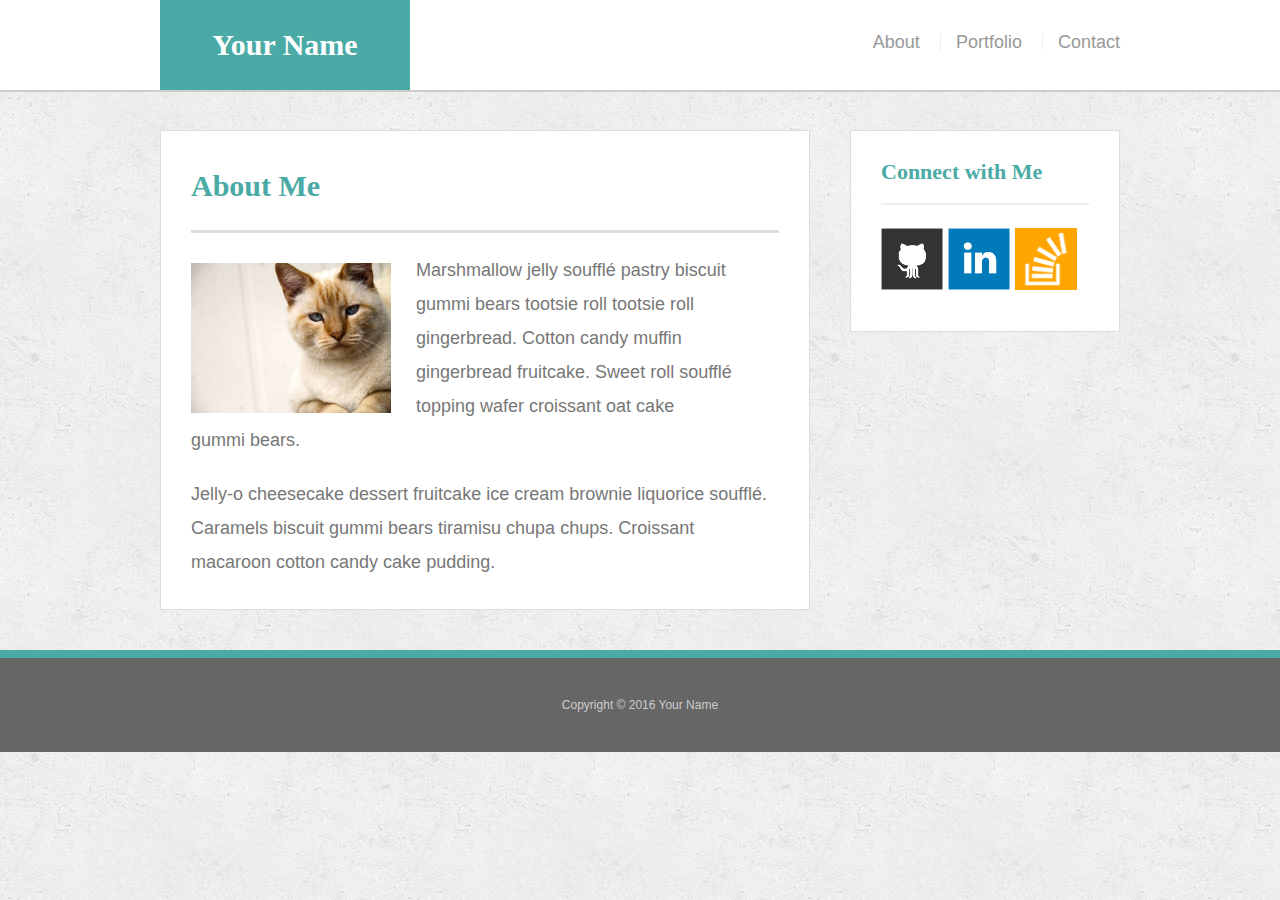
<file: recommended-homework-solution/index.html>
<!doctype html>
<html lang="en-us">

<head>
  <meta charset="UTF-8">
  <title>About | Your Name</title>
  <link rel="stylesheet" type="text/css" href="assets/css/reset.css">
  <link rel="stylesheet" type="text/css" href="assets/css/style.css">
</head>

<body>

  <header id="masthead">
    <div class="container">
      <a href="index.html" id="logo">Your Name</a>
      <nav>
        <a href="index.html">About</a>
        <a href="portfolio.html">Portfolio</a>
        <a href="contact.html">Contact</a>
      </nav>
    </div>
  </header>

  <div id="main-container" class="container">
    <section class="main-section">
      <h1>About Me</h1>

      <img src="assets/images/cat.jpg" class="auth-image" alt="Your Name">

      <p>Marshmallow jelly souffl&eacute; pastry biscuit gummi bears tootsie roll tootsie roll gingerbread. Cotton candy muffin gingerbread fruitcake. Sweet roll souffl&eacute; topping wafer croissant oat cake gummi&nbsp;bears.</p>

      <p>Jelly-o cheesecake dessert fruitcake ice cream brownie liquorice souffl&eacute;. Caramels biscuit gummi bears tiramisu chupa chups. Croissant macaroon cotton candy cake pudding.</p>

    </section>

    <section class="sidebar">
      <div id="connect">
        <h2>Connect with Me</h2>

        <a href="#"><img src="assets/images/github-128.png" class="social" alt="GitHub" /></a>
        <a href="#"><img src="assets/images/linkedin-128.png" class="social" alt="LinkedIn" /></a>
        <a href="#"><img src="assets/images/stackoverflow-128.png" class="social" alt="Stack Overflow" /></a>
      </div>
    </section>
  </div>

  <footer>
    <div class="container">
      Copyright &copy; 2016 Your Name
    </div>
  </footer>
</body>

</html>
</file>
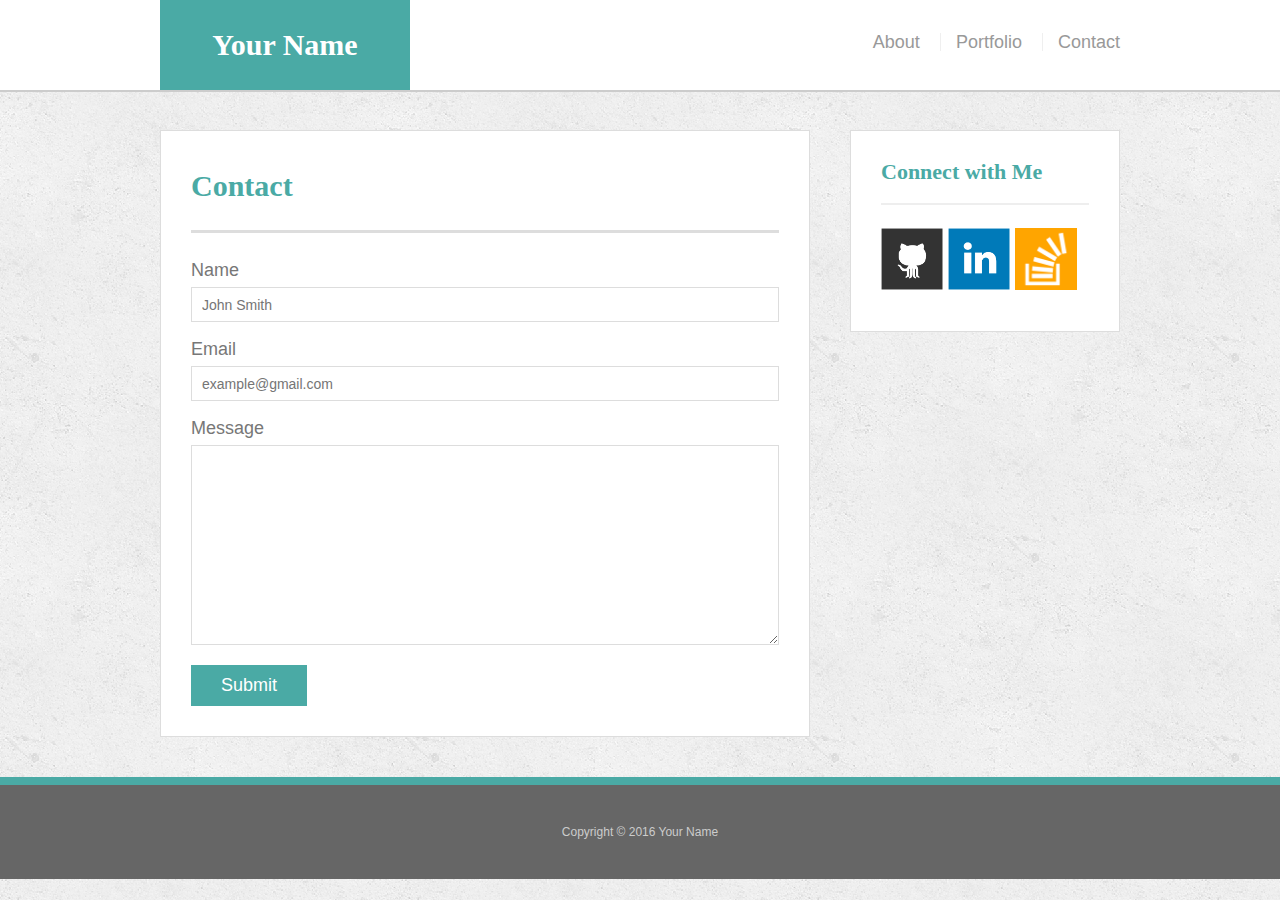
<file: recommended-homework-solution/contact.html>
<!doctype html>
<html lang="en-us">

<head>
  <meta charset="UTF-8">
  <title>Contact | Your Name</title>
  <link rel="stylesheet" type="text/css" href="assets/css/reset.css">
  <link rel="stylesheet" type="text/css" href="assets/css/style.css">
</head>

<body>

  <header id="masthead">
    <div class="container">
      <a href="index.html" id="logo">Your Name</a>
      <nav>
        <a href="index.html">About</a>
        <a href="portfolio.html">Portfolio</a>
        <a href="contact.html">Contact</a>
      </nav>
    </div>
  </header>

  <div id="main-container" class="container">
    <section class="main-section">
      <h1>Contact</h1>

      <form id="contact-form">
        <ul>
          <li>
            <label for="name">Name</label>
            <input type="text" id="name" name="name" placeholder="John Smith" required="required">
          </li>
          <li>
            <label for="email">Email</label>
            <input type="email" id="email" name="email" placeholder="example@gmail.com" required="required">
          </li>
          <li>
            <label for="message">Message</label>
            <textarea id="message" name="message" required="required"></textarea>
          </li>
        </ul>
        <input type="submit">
      </form>

    </section>

    <section class="sidebar">
      <div id="connect">
        <h2>Connect with Me</h2>

        <a href="#"><img src="assets/images/github-128.png" class="social" alt="GitHub" /></a>
        <a href="#"><img src="assets/images/linkedin-128.png" class="social" alt="LinkedIn" /></a>
        <a href="#"><img src="assets/images/stackoverflow-128.png" class="social" alt="Stack Overflow" /></a>
      </div>
    </section>
  </div>

  <footer>
    <div class="container">
      Copyright &copy; 2016 Your Name
    </div>
  </footer>
</body>

</html>
</file>
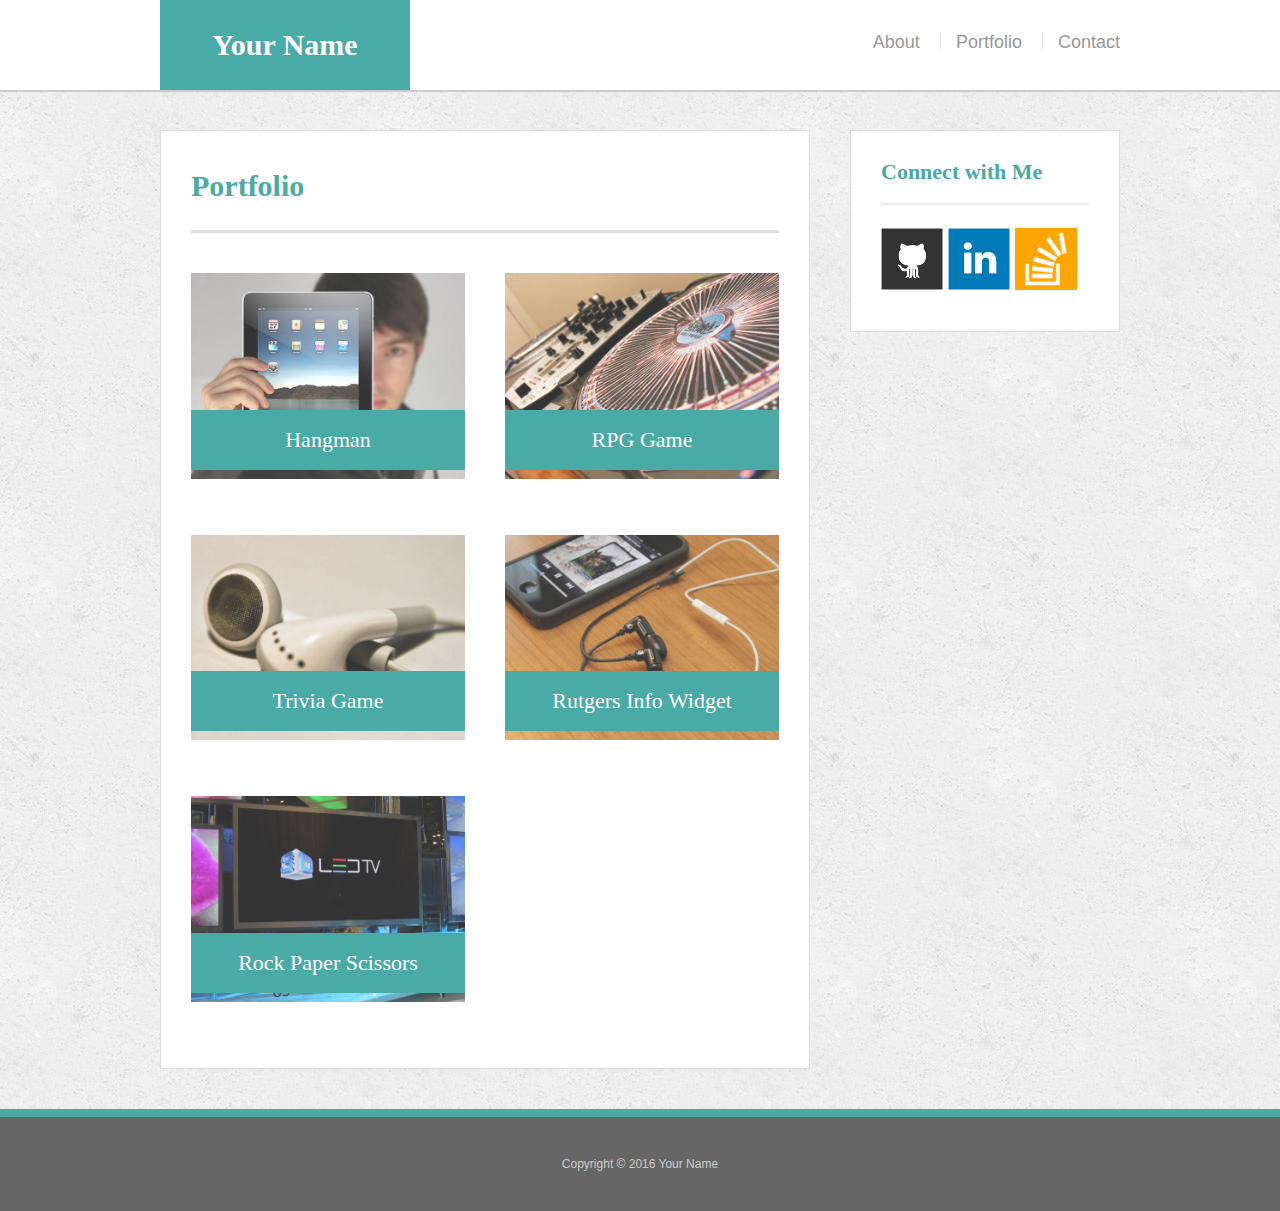
<file: recommended-homework-solution/portfolio.html>
<!doctype html>
<html lang="en-us">

<head>
  <meta charset="UTF-8">
  <title>Portfolio | Your Name</title>
  <link rel="stylesheet" type="text/css" href="assets/css/reset.css">
  <link rel="stylesheet" type="text/css" href="assets/css/style.css">
</head>

<body>

  <header id="masthead">
    <div class="container">
      <a href="index.html" id="logo">Your Name</a>
      <nav>
        <a href="index.html">About</a>
        <a href="portfolio.html">Portfolio</a>
        <a href="contact.html">Contact</a>
      </nav>
    </div>
  </header>

  <div id="main-container" class="container">
    <section class="main-section">
      <h1>Portfolio</h1>

      <div class="work">
        <img src="assets/images/technics-q-c-640-480-1.jpg" alt="hangman">

        <h3>Hangman</h3>
      </div>
      <div class="work">
        <img src="assets/images/technics-q-c-640-480-2.jpg" alt="RPG Game">

        <h3>RPG Game</h3>
      </div>
      <div class="work">
        <img src="assets/images/technics-q-c-640-480-5.jpg" alt="Trivia Game">

        <h3>Trivia Game</h3>
      </div>
      <div class="work">
        <img src="assets/images/technics-q-c-640-480-7.jpg" alt="Rutgers Info Widget">

        <h3>Rutgers Info Widget</h3>
      </div>
      <div class="work">
        <img src="assets/images/technics-q-c-640-480-9.jpg" alt="Rock Paper Scissors">

        <h3>Rock Paper Scissors</h3>
      </div>

    </section>

    <section class="sidebar">
      <div id="connect">
        <h2>Connect with Me</h2>

        <a href="#"><img src="assets/images/github-128.png" class="social" alt="GitHub" /></a>
        <a href="#"><img src="assets/images/linkedin-128.png" class="social" alt="LinkedIn" /></a>
        <a href="#"><img src="assets/images/stackoverflow-128.png" class="social" alt="Stack Overflow" /></a>
      </div>
    </section>
  </div>

  <footer>
    <div class="container">
      Copyright &copy; 2016 Your Name
    </div>
  </footer>
</body>

</html>
</file>
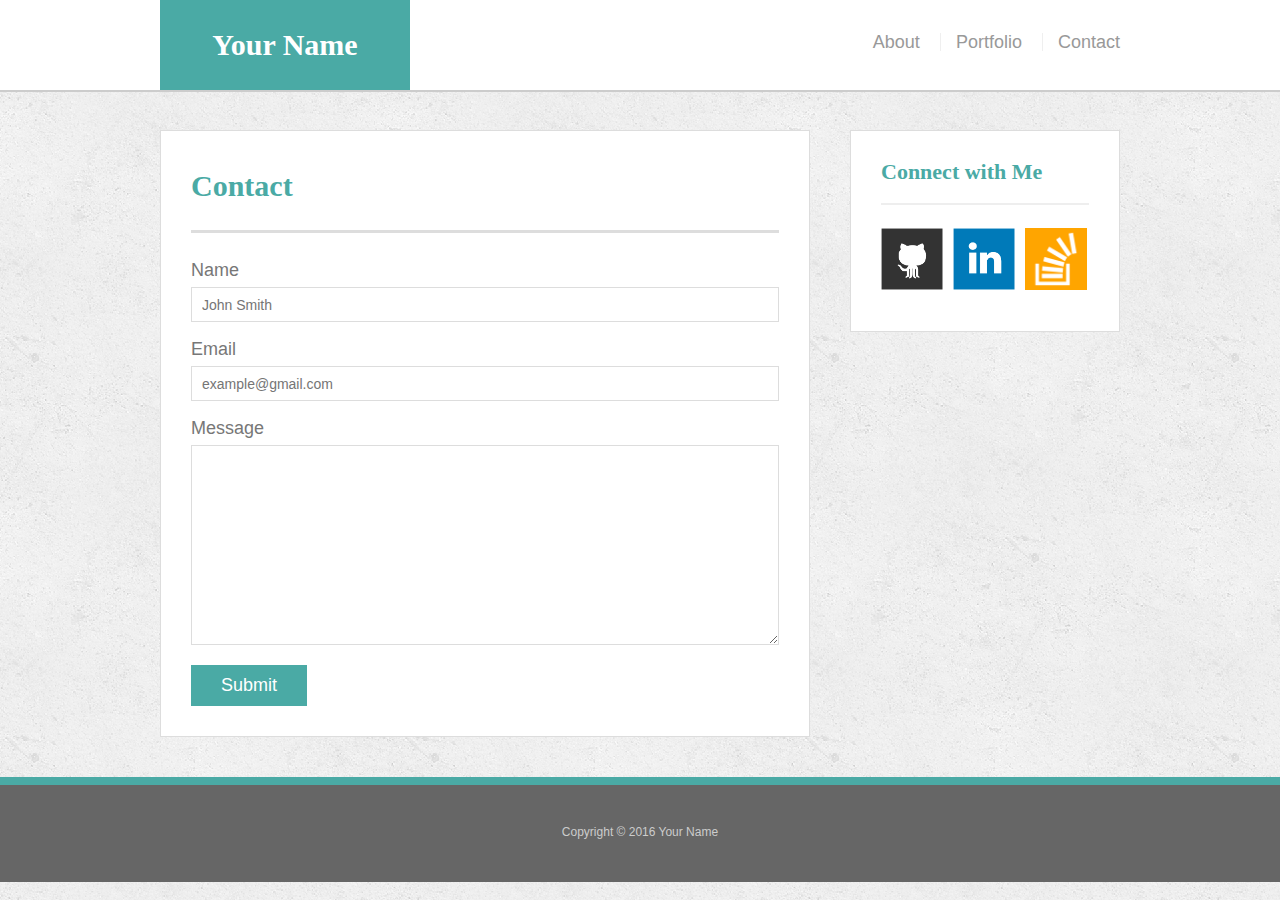
<file: recommended-homework-solution/bonus/hover-styles.html>
<!doctype html>
<html lang="en-us">

<head>
  <meta charset="UTF-8">
  <title>Hover Styling</title>
  <link rel="stylesheet" type="text/css" href="assets/css/reset.css">
  <link rel="stylesheet" type="text/css" href="assets/css/style.css">
</head>

<body>

  <header id="masthead">
    <div class="container">
      <a href="#" id="logo">Your Name</a>
      <nav>
        <a href="#">About</a>
        <a href="#">Portfolio</a>
        <a href="#">Contact</a>
      </nav>
    </div>
  </header>

  <div id="main-container" class="container">
    <section class="main-section">
      <h1>Contact</h1>

      <form id="contact-form">
        <ul>
          <li>
            <label for="name">Name</label>
            <input type="text" id="name" name="name" placeholder="John Smith" required="required">
          </li>
          <li>
            <label for="email">Email</label>
            <input type="email" id="email" name="email" placeholder="example@gmail.com" required="required">
          </li>
          <li>
            <label for="message">Message</label>
            <textarea id="message" name="message" required="required"></textarea>
          </li>
        </ul>
        <input type="submit">
      </form>

    </section>

    <section class="sidebar">
      <div id="connect">
        <h2>Connect with Me</h2>

        <img src="assets/images/github-128.png" class="social" alt="Github">
        <img src="assets/images/linkedin-128.png" class="social" alt="LinkedIn">
        <img src="assets/images/stackoverflow-128.png" class="social" alt="Stack Overflow">
      </div>
    </section>
  </div>

  <footer>
    <div class="container">
      Copyright &copy; 2016 Your Name
    </div>
  </footer>
</body>

</html>
</file>
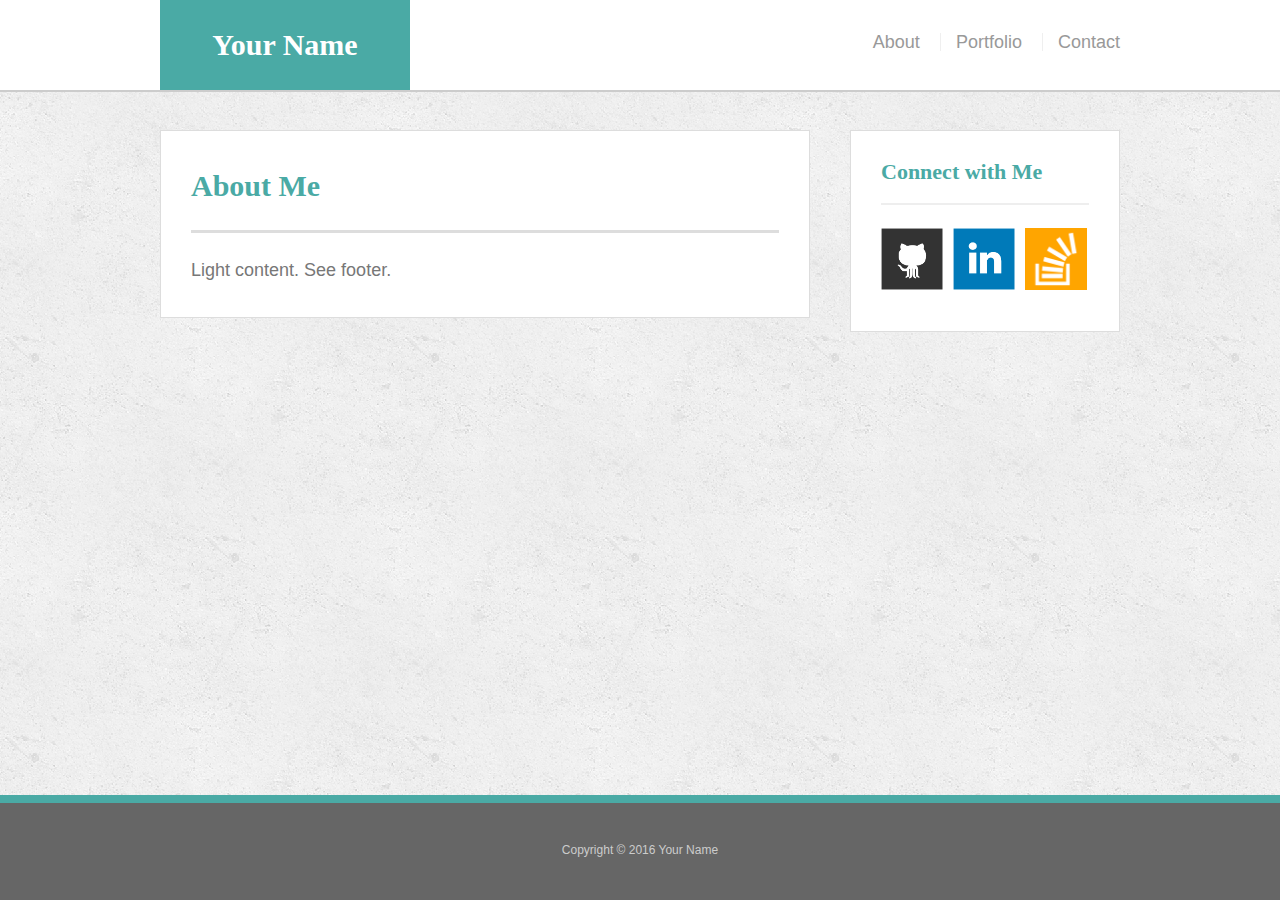
<file: recommended-homework-solution/bonus/sticky-footer.html>
<!doctype html>
<html lang="en-us">

<head>
  <meta charset="UTF-8">
  <title>Sticky Footer</title>
  <link rel="stylesheet" type="text/css" href="assets/css/reset.css">
  <link rel="stylesheet" type="text/css" href="assets/css/style.css">
</head>

<body>

  <header id="masthead">
    <div class="container">
      <a href="#" id="logo">Your Name</a>
      <nav>
        <a href="#">About</a>
        <a href="#">Portfolio</a>
        <a href="#">Contact</a>
      </nav>
    </div>
  </header>

  <div class="wrapper">
    <div id="main-container" class="container">
      <section class="main-section">
        <h1>About Me</h1>

        <p>Light content. See footer.</p>

      </section>

      <section class="sidebar">
        <div id="connect">
          <h2>Connect with Me</h2>

          <img src="assets/images/github-128.png" class="social" alt="Github">
          <img src="assets/images/linkedin-128.png" class="social" alt="LinkedIn">
          <img src="assets/images/stackoverflow-128.png" class="social" alt="Stack Overflow">
        </div>
      </section>

      <div class="push"></div>
    </div>
  </div>

  <footer>
    <div class="container">
      Copyright &copy; 2016 Your Name
    </div>
  </footer>
</body>

</html>
</file>
<file: recommended-homework-solution/assets/css/style.css>
body {
  font-family: Arial, "Helvetica Neue", Helvetica, sans-serif;
  font-size: 18px;
  line-height: 34px;
  color: #777;
  background: url("../images/concrete_seamless.png");
}

* {
  box-sizing: border-box;
}

/* general */

.container {
  width: 100%;
  max-width: 960px;
  margin: 0 auto;
  clear: both;
}

h1,
h2,
h3,
p {
  margin-bottom: 20px;
}

p:last-child {
  margin-bottom: 0;
}

h1,
h2,
h3 {
  font-family: Georgia, Times, "Times New Roman", serif;
  font-weight: 700;
  color: #4aaaa5;
}

h1 {
  padding-bottom: 20px;
  font-size: 30px;
  line-height: 49px;
  border-bottom: 3px solid #ddd;
}

h2,
h3 {
  font-size: 22px;
}

/* header */

#masthead {
  position: fixed;
  z-index: 99;
  width: 100%;
  margin: 0 0 30px;
  overflow: auto;
  color: #fff;
  background: #fff;
  border-bottom: 2px solid #ccc;
}

#logo {
  float: left;
  width: 250px;
  height: 90px;
  font-family: Georgia, Times, "Times New Roman", serif;
  font-size: 30px;
  font-weight: 700;
  line-height: 90px;
  color: #fff;
  text-align: center;
  text-decoration: none;
  background: #4aaaa5;
}

nav {
  float: right;
  margin-top: 25px;
}

nav a {
  display: inline-block;
  padding-left: 15px;
  margin-left: 15px;
  line-height: 18px;
  color: #999;
  text-decoration: none;
  border-left: 1px solid #efefef;
}

nav a:first-child {
  border-left: 0 none;
}

/* footer */

footer {
  padding: 30px 0;
  clear: both;
  font-size: 12px;
  color: #fff;
  color: #ccc;
  text-align: center;
  background: #666;
  border-top: 8px solid #4aaaa5;
}

/* sidebar */

.sidebar {
  float: right;
  width: 100%;
  max-width: 270px;
  padding: 30px;
  margin-bottom: 20px;
  background: #fff;
  border: 1px solid #ddd;
}

h3,
.sidebar h2 {
  padding-bottom: 20px;
  margin-bottom: 15px;
  line-height: 22px;
  border-bottom: 2px solid #eee;
}

.social {
  width: 62px;
  height: 62px;
  margin-top: 8px;
  margin-right: 5px;
}

.social:last-child {
  margin-right: 0;
}

/* main */

#main-container {
  padding-top: 130px;
}

.main-section {
  float: left;
  width: 100%;
  max-width: 650px;
  padding: 30px;
  margin: 0 0 40px;
  background: #fff;
  border: 1px solid #ddd;
}

/* portfolio page */

.work {
  position: relative;
  float: left;
  width: 274px;
  margin: 20px 0 25px;
  overflow: auto;
}

.work:nth-child(even) {
  margin-right: 40px;
}

.work img {
  width: 100%;
  border: 0 none;
  opacity: 0.8;
}

.work h3 {
  position: absolute;
  bottom: 20px;
  width: 100%;
  padding: 15px;
  margin-bottom: 0;
  font-weight: 300;
  line-height: 30px;
  color: #fff;
  text-align: center;
  background: #4aaaa5;
  border-bottom: 0;
}

.auth-image {
  float: left;
  width: 200px;
  height: auto;
  margin-top: 10px;
  margin-right: 25px;
}

/* contact page */

#contact-form ul {
  margin-bottom: 20px;
}

#contact-form li {
  margin-bottom: 10px;
}

label,
input[type=text],
input[type=email],
textarea {
  display: block;
  width: 100%;
}

input[type=text],
input[type=email],
textarea {
  height: 35px;
  padding: 0 10px;
  font-size: 14px;
  border: 1px solid #ddd;
}

textarea {
  height: 200px;
}

input[type=submit] {
  padding: 10px 30px;
  font-size: 18px;
  color: #fff;
  cursor: pointer;
  background: #4aaaa5;
  border: 0 none;
}



@media only screen and (max-width: 980px) {
    body {
        background-color: lightblue;
    }
}

@media only screen and (max-width: 768px) {
    body {
        background-color: lightblue;
    }
}

@media only screen and (max-width: 640px) {
    body {
        background-color: lightblue;
    }
}*
</file>
<file: recommended-homework-solution/bonus/assets/css/style.css>
body {
  font-family: Arial, "Helvetica Neue", Helvetica, sans-serif;
  font-size: 18px;
  line-height: 34px;
  color: #777;
  background: url("../images/concrete_seamless.png");
}

* {
  box-sizing: border-box;
  margin: 0;
}

/* sticky footer styling */

/* http://ryanfait.com/html5-sticky-footer/ */

html,
body {
  height: 100%;
}

.wrapper {
  height: auto !important;
  height: 100%;
  min-height: 100%;
  margin: 0 auto -105px;
}

footer,
.push {
  height: 105px;
}

/* end sticky footer styling */

/* start hover styling */

#logo:hover,
input[type=submit]:hover {
  background: #5e7f7e;
}

nav a:hover {
  color: #5e7f7e;
}

.social:hover {
  cursor: pointer;
  opacity: 0.8;
}

/* end hover styling */

/* general styling */

.container {
  width: 100%;
  max-width: 960px;
  margin: 0 auto;
  clear: both;
}

h1,
h2,
h3,
p {
  margin-bottom: 20px;
}

p:last-child {
  margin-bottom: 0;
}

h1,
h2,
h3 {
  font-family: Georgia, Times, "Times New Roman", serif;
  font-weight: 700;
  color: #4aaaa5;
}

h1 {
  padding-bottom: 20px;
  font-size: 30px;
  line-height: 49px;
  border-bottom: 3px solid #ddd;
}

h2,
h3 {
  font-size: 22px;
}

/* header */

#masthead {
  position: fixed;
  z-index: 99;
  width: 100%;
  margin: 0 0 30px;
  overflow: auto;
  color: #fff;
  background: #fff;
  border-bottom: 2px solid #ccc;
}

#logo {
  float: left;
  width: 250px;
  height: 90px;
  font-family: Georgia, Times, "Times New Roman", serif;
  font-size: 30px;
  font-weight: 700;
  line-height: 90px;
  color: #fff;
  text-align: center;
  text-decoration: none;
  background: #4aaaa5;
}

nav {
  float: right;
  margin-top: 25px;
}

nav a {
  display: inline-block;
  padding-left: 15px;
  margin-left: 15px;
  line-height: 18px;
  color: #999;
  text-decoration: none;
  border-left: 1px solid #efefef;
}

nav a:first-child {
  border-left: 0 none;
}

/* footer */

footer {
  padding: 30px 0;
  clear: both;
  font-size: 12px;
  color: #fff;
  color: #ccc;
  text-align: center;
  background: #666;
  border-top: 8px solid #4aaaa5;
}

/* sidebar */

.sidebar {
  float: right;
  width: 100%;
  max-width: 270px;
  padding: 30px;
  margin-bottom: 20px;
  background: #fff;
  border: 1px solid #ddd;
}

h3,
.sidebar h2 {
  padding-bottom: 20px;
  margin-bottom: 15px;
  line-height: 22px;
  border-bottom: 2px solid #eee;
}

.social {
  width: 62px;
  height: 62px;
  margin-top: 8px;
  margin-right: 5px;
}

.social:last-child {
  margin-right: 0;
}

/* main */

#main-container {
  padding-top: 130px;
}

.main-section {
  float: left;
  width: 100%;
  max-width: 650px;
  padding: 30px;
  margin: 0 0 40px;
  background: #fff;
  border: 1px solid #ddd;
}

/* contact page */

#contact-form ul {
  margin-bottom: 20px;
}

#contact-form li {
  margin-bottom: 10px;
}

label,
input[type=text],
input[type=email],
textarea {
  display: block;
  width: 100%;
}

input[type=text],
input[type=email],
textarea {
  height: 35px;
  padding: 0 10px;
  font-size: 14px;
  border: 1px solid #ddd;
}

textarea {
  height: 200px;
}

input[type=submit] {
  padding: 10px 30px;
  font-size: 18px;
  color: #fff;
  cursor: pointer;
  background: #4aaaa5;
  border: 0 none;
}
</file>
